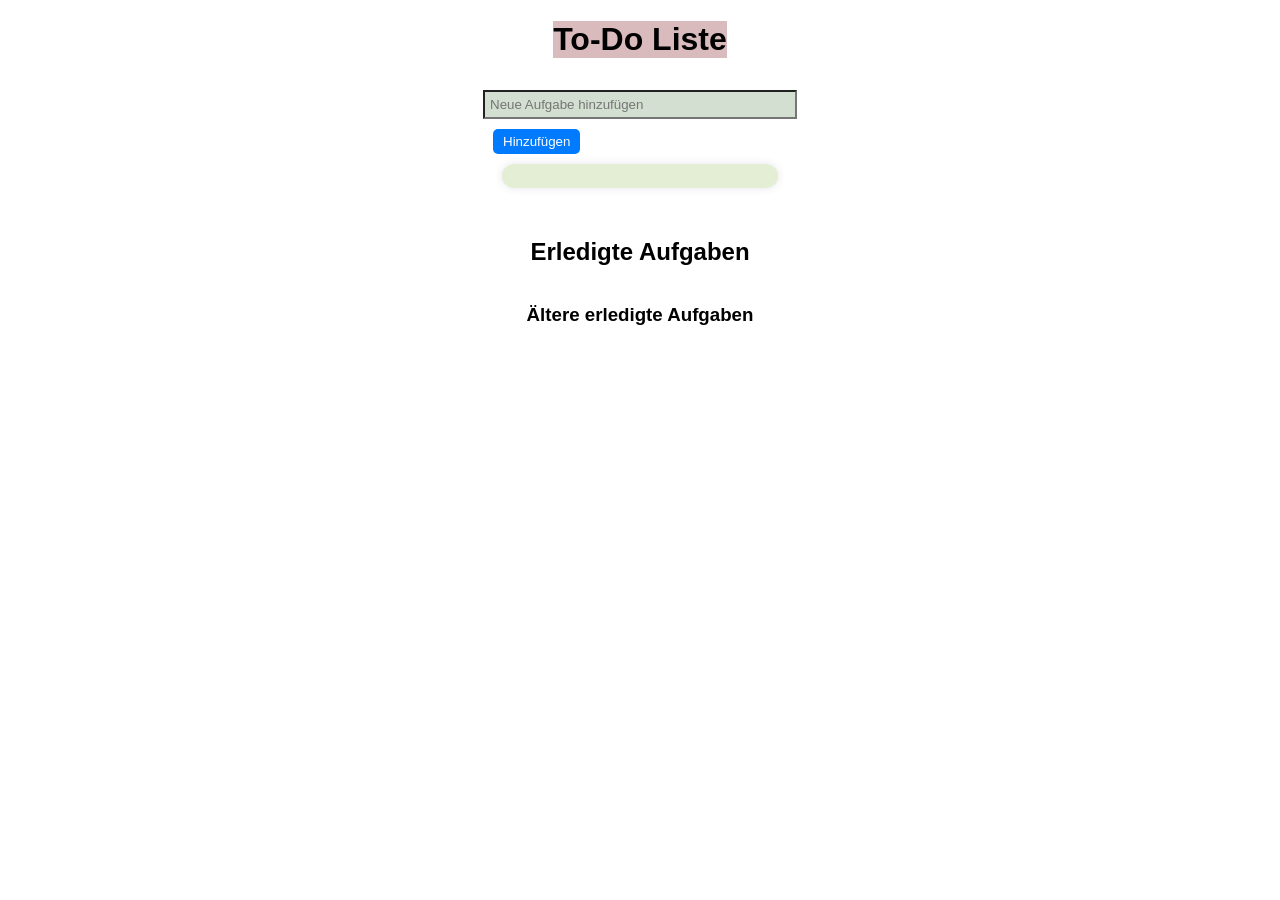
<file: Todo/src/index.html>
<!DOCTYPE html>
<html lang="de">

<head>
    <meta charset="UTF-8">
    <meta name="viewport" content="width=device-width, initial-scale=1.0">
    <title>To-Do Anwendung</title>
    <link rel="stylesheet" href="styles.css">
</head>

<body>
    <h1>To-Do Liste</h1>
    <div id="todoApp">
        <input type="text" id="todoInput" placeholder="Neue Aufgabe hinzufügen">
        <button onclick="addTodo()">Hinzufügen</button>
        <ul id="todoList"></ul>
    </div>
    <h2>Erledigte Aufgaben</h2>
    <ul id="historyContainer"></ul>
    <h3>Ältere erledigte Aufgaben</h3>
    <ul id="hiddenHistory"></ul>
    <script src="script.js"></script>
</body>

</html>
</file>
<file: Todo/src/styles.css>
body {
    font-family: Arial, sans-serif;
    background-color: rgba(13, 187, 13, 0);
}

h1 {
    text-align: center;
    background-color: rgba(150, 64, 71, 0.356);
    box-shadow: #71f704;
}

#todoInput {
    width: 80%;
    padding: 10px;
    margin: 10px auto;
    display: block;
    background-color: rgba(132, 165, 125, 0.356);
}

button {
    display: block;
    margin: 10px auto;
    padding: 10px 20px;
    background-color: rgba(200, 147, 207, 0.356);
}

ul {
    list-style-type: none;
    padding: 0;
    background-color: rgba(177, 206, 139, 0.356);
    border-color: black;
    border-radius: 25px;
    box-shadow: 0 0 10px rgba(0, 0, 0, 0.1);	
    padding-bottom: 12px;
    margin: 10px auto;
    width: 80%;
    padding-right: 12px;
    padding-left: 12px;
    padding-block: 12px;
    padding-inline: 12px;
}

li {
    border: 1px solid #ccc;
    padding: 10px;
    margin: 10px 0;
    display: flex;
    justify-content: space-between;
    align-items: center;
    border-radius: 25px;
}




body {
    font-family: Arial, sans-serif;
    margin: 0;
    padding: 0;
    display: flex;
    flex-direction: column;
    align-items: center;
}

h1,
h2,
h3 {
    text-align: center;
}

#todoApp {
    margin-bottom: 20px;
}

#todoInput {
    padding: 5px;
    width: 300px;
}

button {
    padding: 5px 10px;
    margin-left: 10px;
    border: none;
    border-radius: 5px;
    background-color: #007bff;
    color: white;
    cursor: pointer;
}

button:hover {
    background-color: #0056b3;
}

.todo-item {
    display: flex;
    justify-content: space-between;
    align-items: center;
    margin-bottom: 10px;
    padding: 10px;
    border: 1px solid #ccc;
    border-radius: 5px;
}

.completed {
    text-decoration: line-through;
    color: gray;
}

#historyContainer,
#hiddenHistory {
    list-style-type: none;
    padding: 0;
    margin: 0;
}

#historyContainer li,
#hiddenHistory li {
    margin-bottom: 5px;
    padding: 5px;
    background-color: #f0f0f0;
    border: 1px solid #ddd;
    border-radius: 5px;
}
</file>
